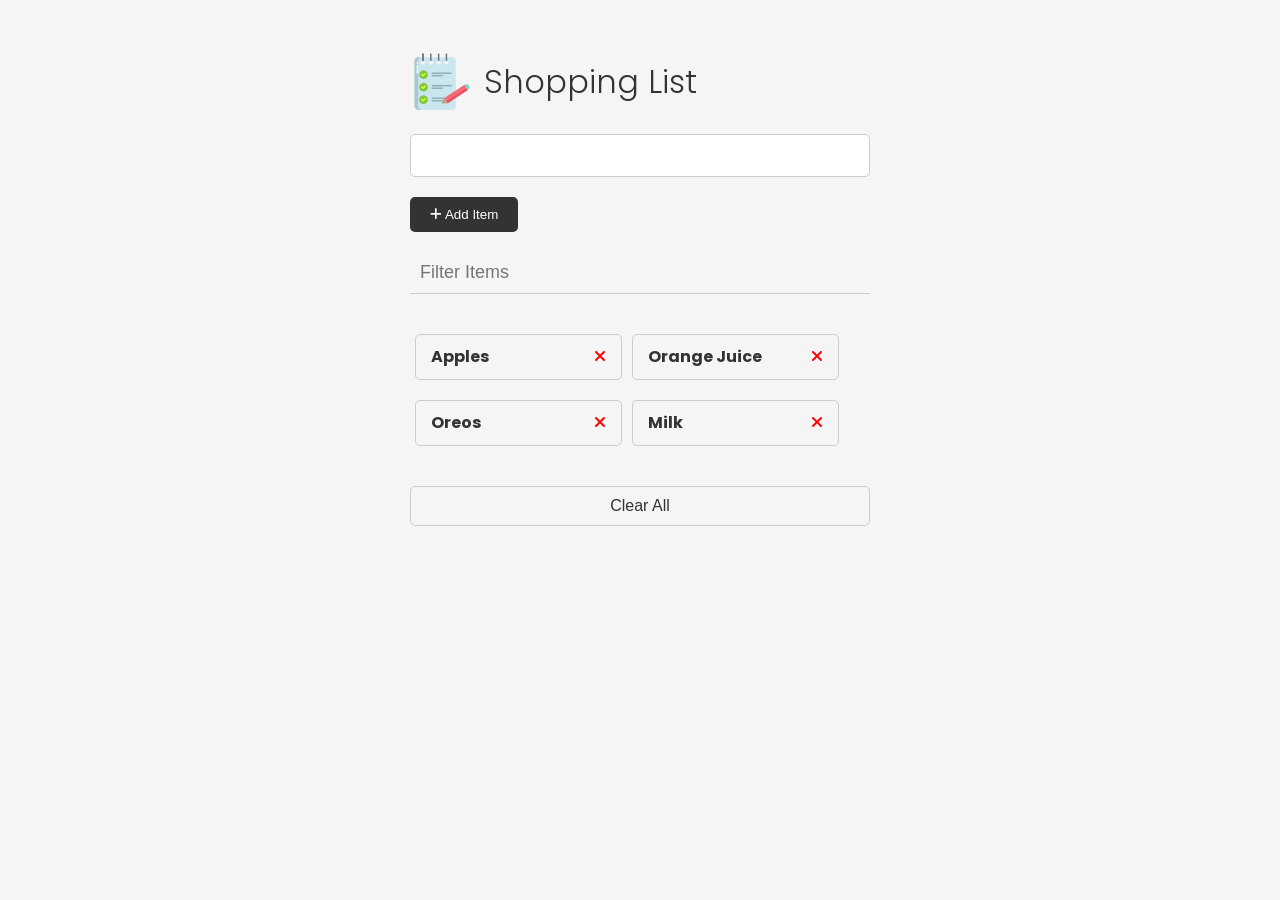
<file: Tugas 4 prak web/index.html>
<!DOCTYPE html>
<html lang="en">
  <head>
    <meta charset="UTF-8" />
    <meta http-equiv="X-UA-Compatible" content="IE=edge" />
    <meta name="viewport" content="width=device-width, initial-scale=1.0" />
    <link
      rel="stylesheet"
      href="https://cdnjs.cloudflare.com/ajax/libs/font-awesome/6.1.2/css/all.min.css"
      integrity="sha512-1sCRPdkRXhBV2PBLUdRb4tMg1w2YPf37qatUFeS7zlBy7jJI8Lf4VHwWfZZfpXtYSLy85pkm9GaYVYMfw5BC1A=="
      crossorigin="anonymous"
      referrerpolicy="no-referrer"
    />
    <link rel="stylesheet" href="style.css" />
    <title>Shopping List</title>
  </head>
  <body>
    <div class="container">
      <header>
        <img src="images/note.png" alt="" />
        <h1>Shopping List</h1>
      </header>
      <form id="item-form">
       <div class="form-control">
          <input
            type="text"
            class="form-input"
            id="item-input"
            name="item"
            place holder="Enter Item"
          />
        </div>
        <div class="form-control">
          <button type="submit" class="btn">
            <i class="fa-solid fa-plus"></i> Add Item
          </button>
        </div>
      </form>

      <div class="filter">
        <input
          type="text"
          class="form-input-filter"
          id="filter"
          placeholder="Filter Items"
        />
      </div>

      <ul id="item-list" class="items">
        <li>
          Apples
          <button class="remove-item btn-link text-red">
            <i class="fa-solid fa-xmark"></i>
          </button>
        </li>
        <li>
          Orange Juice
          <button class="remove-item btn-link text-red">
            <i class="fa-solid fa-xmark"></i>
          </button>
        </li>
        <li>
          Oreos
          <button class="remove-item btn-link text-red">
            <i class="fa-solid fa-xmark"></i>
          </button>
        </li>
        <li>
          Milk
          <button class="remove-item btn-link text-red">
            <i class="fa-solid fa-xmark"></i>
          </button>
        </li>
      </ul>

      <button id="clear" class="btn-clear">Clear All</button>
    </div>

    <script src="script.js"></script>
    
  </body>
</html>
</file>
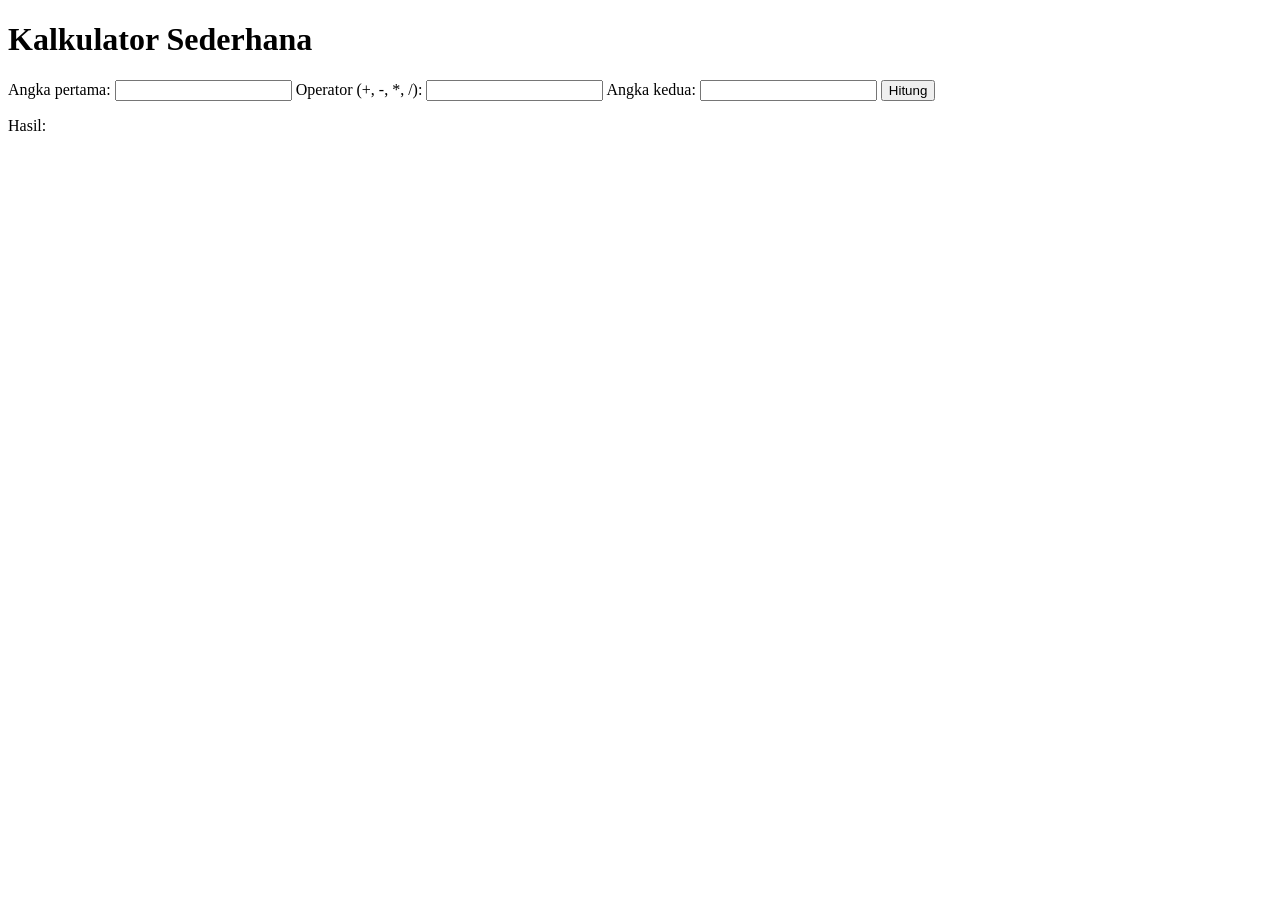
<file: tugas02/index.html>
<!DOCTYPE html>
<html>
<head>
    <title>Kalkulator Sederhana</title>
</head>
<body>
    <h1>Kalkulator Sederhana</h1>

    <label for="num1">Angka pertama:</label>
    <input type="number" id="num1">

    <label for="operator">Operator (+, -, *, /):</label>
    <input type="text" id="operator">

    <label for="num2">Angka kedua:</label>
    <input type="number" id="num2">

    <button onclick="calculate()">Hitung</button>

    <p>Hasil: <span id="result"></span></p>

    <p id="error" style="color: red;"></p>

    <script src="script.js"></script>
</body>
</html>
</file>
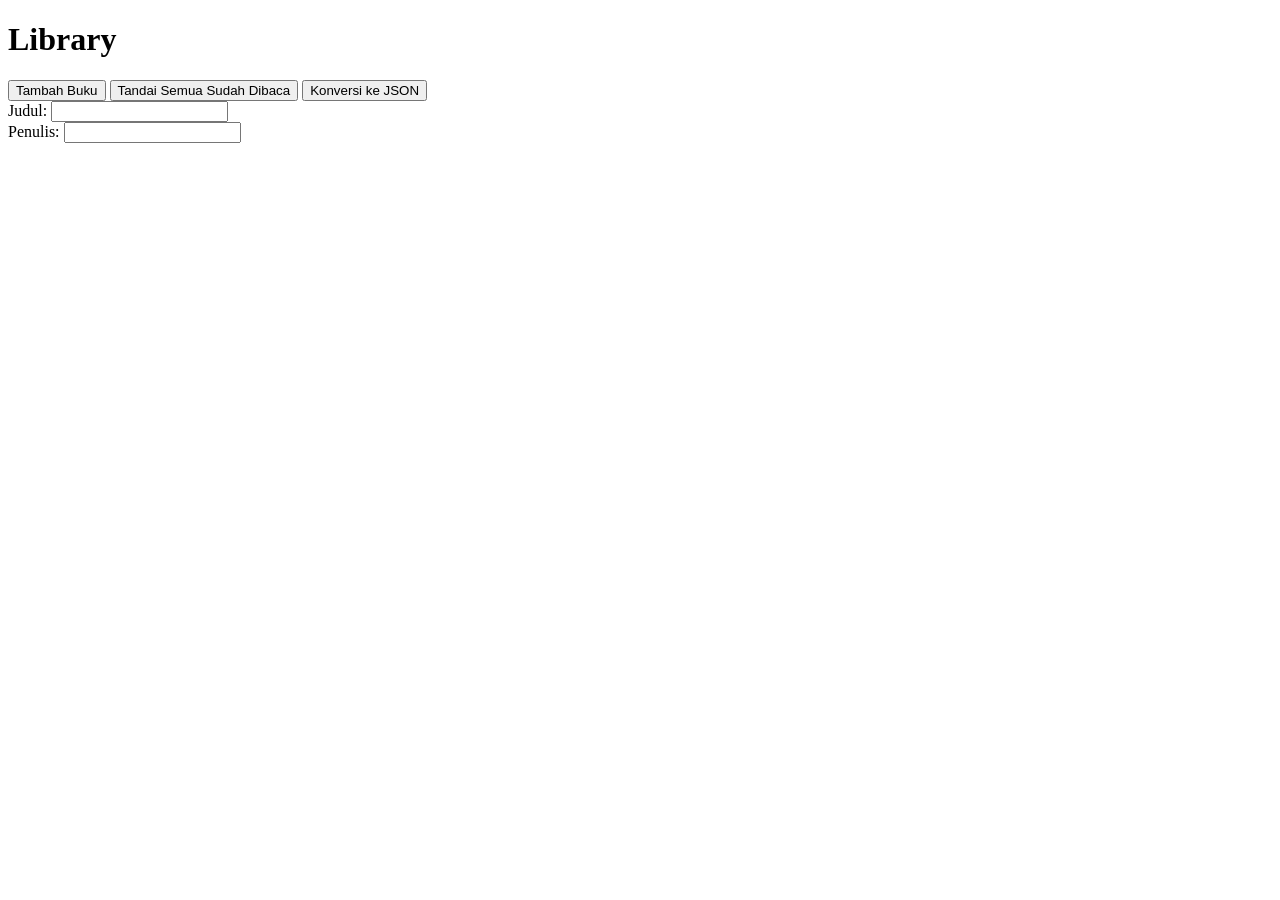
<file: tugas03/index.html>
<!DOCTYPE html>
<html>
<head>
    <title>Library</title>
</head>
<body>
    <h1>Library</h1>
    <button onclick="addBook()">Tambah Buku</button>
    <button onclick="markAllRead()">Tandai Semua Sudah Dibaca</button>
    <button onclick="convertToJSON()">Konversi ke JSON</button>
    <div>
        <label>Judul:</label>
        <input type="text" id="titleInput">
    </div>
    <div>
        <label>Penulis:</label>
        <input type="text" id="authorInput">
    </div>
    <div>
        <ul id="libraryList"></ul>
    </div>

    <script src="script.js"></script>
</body>
</html>
</file>
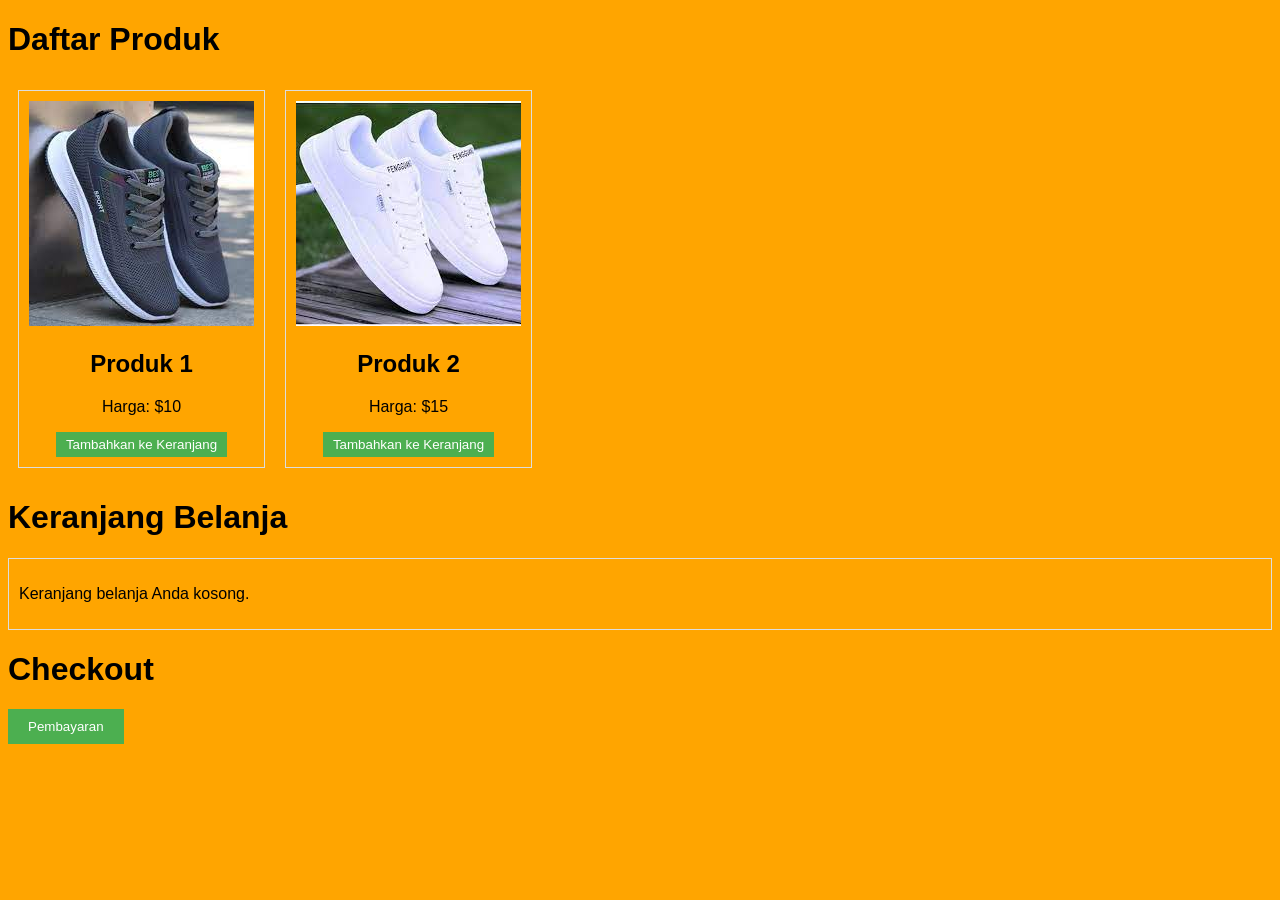
<file: UTS/INDEX.HTML>
<!DOCTYPE html>
<html>
<head>
    <title>Aplikasi E-commerce</title>
    <link rel="stylesheet" type="text/css" href="style.css">
</head>
<body>
    <h1>Daftar Produk</h1>
    <div class="product-list">
        <div class="product">
            <img src="produk1.jpg" alt="Produk 1">
            <h2>Produk 1</h2>
            <p>Harga: $10</p>
            <button class="add-to-cart" onclick="addToCart('Produk 1', 10)">Tambahkan ke Keranjang</button>
        </div>
        <div class="product">
            <img src="produk2.jpg" alt="Produk 2">
            <h2>Produk 2</h2>
            <p>Harga: $15</p>
            <button class="add-to-cart" onclick="addToCart('Produk 2', 15)">Tambahkan ke Keranjang</button>
        </div>
    </div>
    
    <h1>Keranjang Belanja</h1>
    <div id="cart">
        <p>Keranjang belanja Anda kosong.</p>
    </div>
    
    <h1>Checkout</h1>
    <button id="checkout-button" onclick="checkout()">Pembayaran</button>
    
    <script src="script.js"></script>
</body>
</html>
</file>
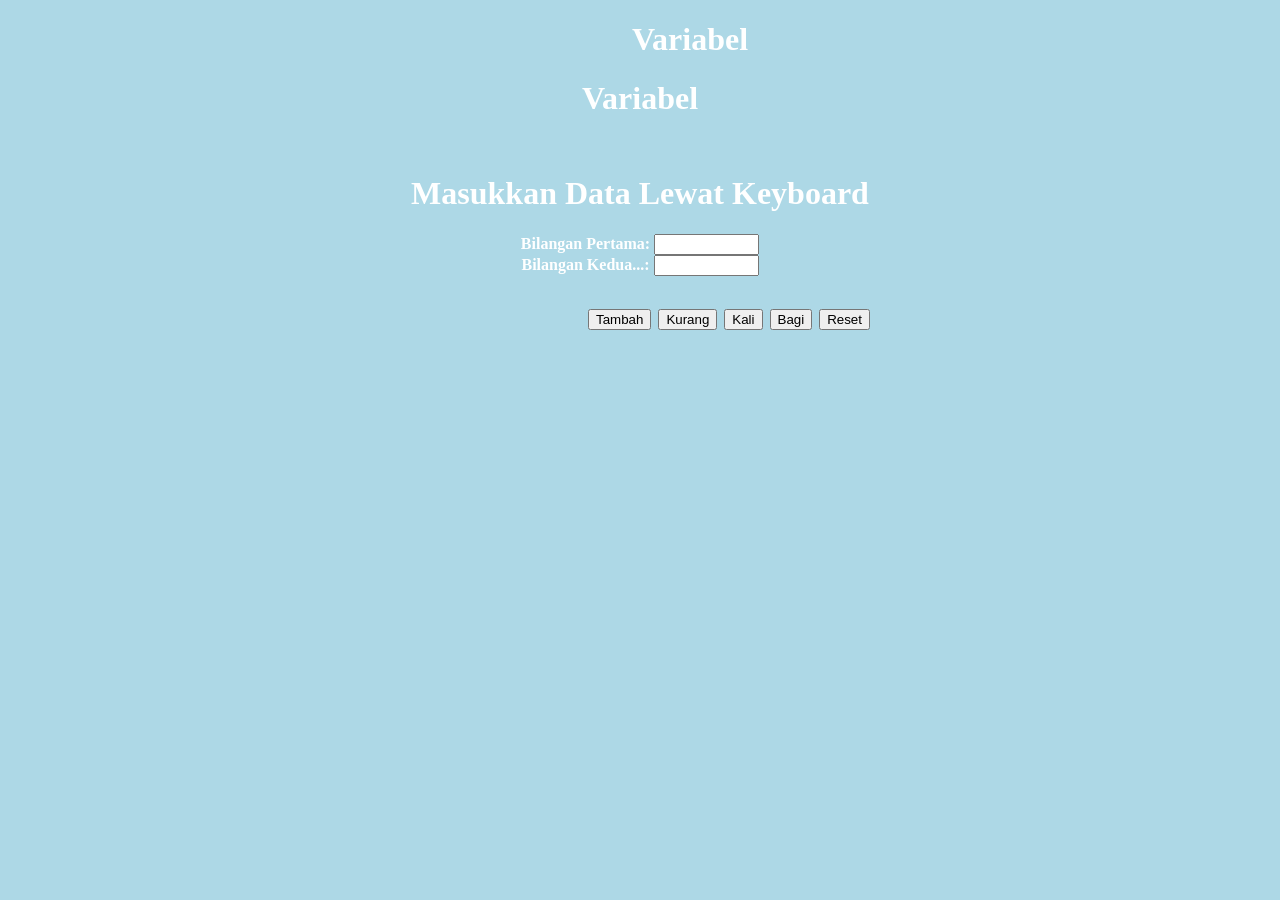
<file: index (1).html>
<!DOCTYPE html>
<html lang="en">
<head>
    <meta charset="UTF-8">
    <meta name="viewport" content="width=device-width, initial-scale=1.0">
    <link rel="stylesheet" href="style.css" />
    <title>Document</title>
</head>
<body>
    <h1 style="margin-left: 100px;">Variabel</h1>
    <h1>Variabel</h1>

    <form name="fform">
        <h1><br>Masukkan Data Lewat Keyboard</h1>
            <h4>
            Bilangan Pertama: <input type="text" size="11" name="bilangan1">
            <br>
            Bilangan Kedua...: <input type="text" size="11" name="bilangan2">
        </h4>
        <p>
        <input type="button" value="Tambah" onclick="hitung('tambah')">
        <input type="button" value="Kurang" onclick="hitung('kurang')">
        <input type="button" value="Kali" onclick="hitung('kali')">
        <input type="button" value="Bagi" onclick="hitung('bagi')">
        <input type="reset" value="Reset">
        </p>
    </form>

    <div id="hasil"></div>

    <script src="script.js"></script>
</body>
</html>
</file>
<file: Tugas 4 prak web/style.css>
@import url('https://fonts.googleapis.com/css2?family=Poppins:wght@300;400;700&display=swap');

*,
*::before,
*::after {
  margin: 0;
  padding: 0;
  box-sizing: border-box;
}

body {
  font-family: 'Poppins', sans-serif;
  font-size: 16px;
  line-height: 1.5;
  color: #333;
  background-color: #f5f5f5;
}

header {
  display: flex;
  justify-content: flex-start;
  align-items: center;
  margin-bottom: 20px;
}

header h1 {
  font-weight: 300;
  margin-left: 10px;
}

.container {
  max-width: 500px;
  margin: 30px auto;
  padding: 20px;
}

/* Form & Input */
.form-input {
  width: 100%;
  font-size: 18px;
  margin-bottom: 20px;
  padding: 10px;
  border: 1px solid #ccc;
  border-radius: 5px;
  outline: none;
}

.form-input-filter {
  margin-top: 20px;
  width: 100%;
  font-size: 18px;
  margin-bottom: 20px;
  padding: 10px;
  border: none;
  border-bottom: 1px solid #ccc;
  background: transparent;
  outline: none;
}

/* Buttons */
.btn {
  background-color: #333;
  color: #fff;
  border: none;
  border-radius: 5px;
  padding: 10px 20px;
  cursor: pointer;
}

.btn:hover {
  background-color: #444;
}

.btn-link {
  font-size: 16px;
  background-color: transparent;
  color: #333;
  border: none;
  padding: 0;
  cursor: pointer;
}

.btn-clear {
  margin-top: 20px;
  width: 100%;
  font-size: 16px;
  background-color: transparent;
  color: #333;
  border: 1px solid #ccc;
  border-radius: 5px;
  padding: 10px 20px;
  cursor: pointer;
}

.btn-clear:hover {
  background-color: #f1f1f1;
}

.text-red {
  color: red;
}

/* Items */

.items {
  margin-top: 20px;
  display: flex;
  flex-wrap: wrap;
}

.items li {
  display: flex;
  justify-content: space-between;
  width: 45%;
  border: 1px solid #ccc;
  border-radius: 5px;
  padding: 10px 15px;
  margin: 0 5px 20px;
  font-weight: 700;
}

@media (max-width: 500px) {
  .items li {
    width: 100%;
  }
}
</file>
<file: UTS/style.css>
body {
    font-family: Arial, sans-serif;
}

.product-list {
    display: flex;
}

body {
    font-family: Arial, sans-serif;
    background-color: #ffA500; /* Warna oranye */
}

/* ... (Kode CSS lainnya tetap sama) */


.product {
    border: 1px solid #ddd;
    margin: 10px;
    padding: 10px;
    text-align: center;
}

.add-to-cart {
    background-color: #4CAF50;
    color: white;
    border: none;
    padding: 5px 10px;
    cursor: pointer;
}

#cart {
    border: 1px solid #ddd;
    padding: 10px;
}

#checkout-button {
    background-color: #4CAF50;
    color: white;
    border: none;
    padding: 10px 20px;
    cursor: pointer;
}
</file>
<file: style.css>
body {
    background-color: lightblue;
  }
  
  h1 {
    color: white;
    text-align: center;
  }

  h4 {
    color: white;
    text-align: center;
  }

  p {
    font-family: verdana;
    font-size: 20px;
    font-family: Arial, Helvetica, sans-serif;
    font-size: 25px;
    margin-left: 580px;
  }
  div{
    font-family: verdana;
    font-size: 15px;
    font-family: Arial, Helvetica, sans-serif;
    font-size: 20px;
    margin-left: 650px;
  }
</file>
